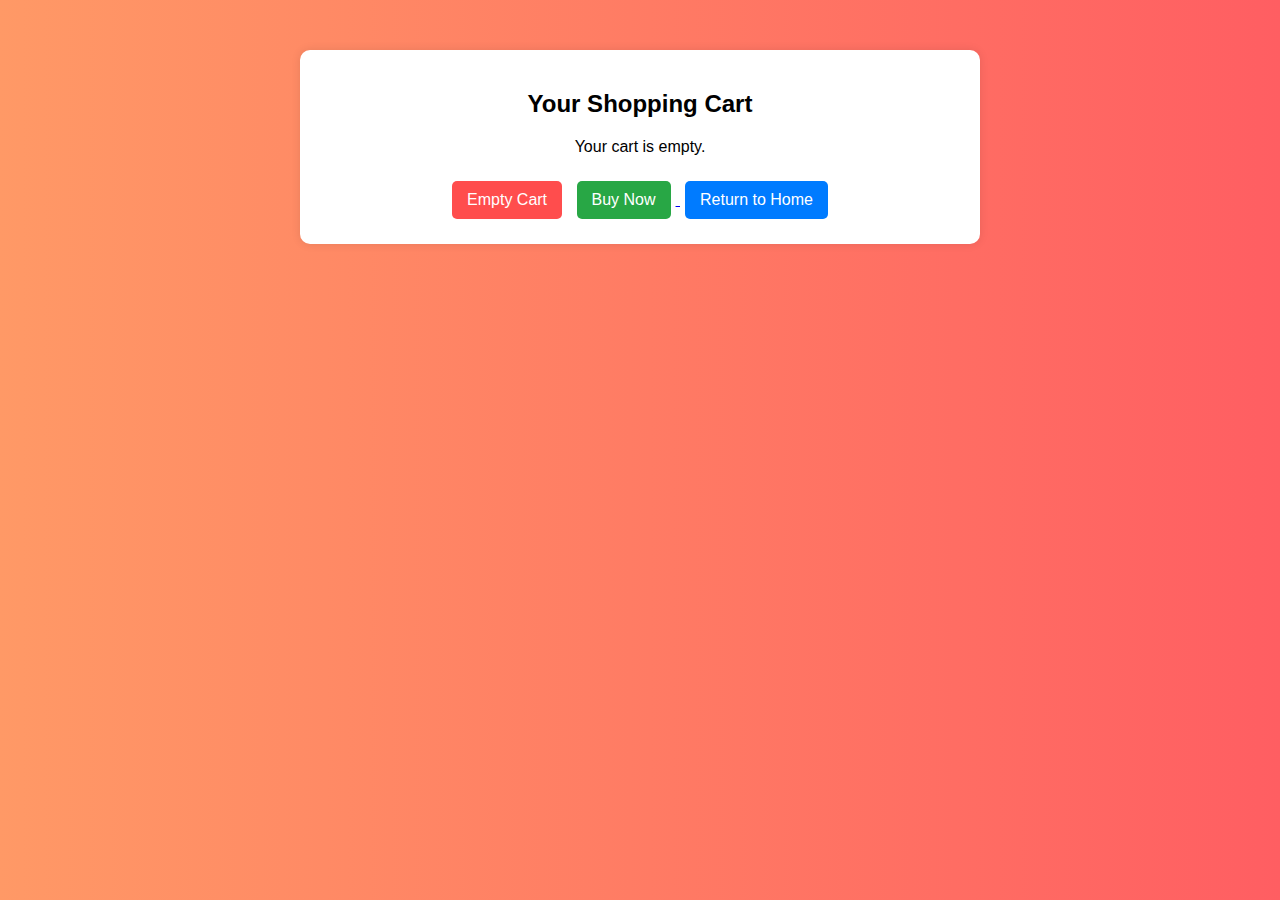
<file: cart.html>
<!DOCTYPE html>
<html lang="en">
<head>
    <meta charset="UTF-8">
    <meta name="viewport" content="width=device-width, initial-scale=1.0">
    <title>Cart</title>
    <link rel="stylesheet" href="cart.css"> <!-- Include your CSS file here -->
</head>
<body>
    <div id="cart-container">
        <h2>Your Shopping Cart</h2>

        <!-- Cart Items List -->
        <div id="cart-items">
            <!-- Dynamically added cart items will appear here -->
        </div>

        <!-- Buttons Section -->
        <div id="cart-buttons">
            <!-- Empty Cart Button -->
            <button id="empty-cart-btn">Empty Cart</button>
            
            <!-- Checkout Button -->
            <a href="checkout.html">
                <button id="checkout-btn">Buy Now</button>
            </a>

            <!-- Return to Home Button -->
            <a href="index.html">
                <button id="home-btn">Return to Home</button>
            </a>
        </div>
    </div>

    <script src="cart.js"></script> <!-- Include your JavaScript file here -->
</body>
</html>
</file>
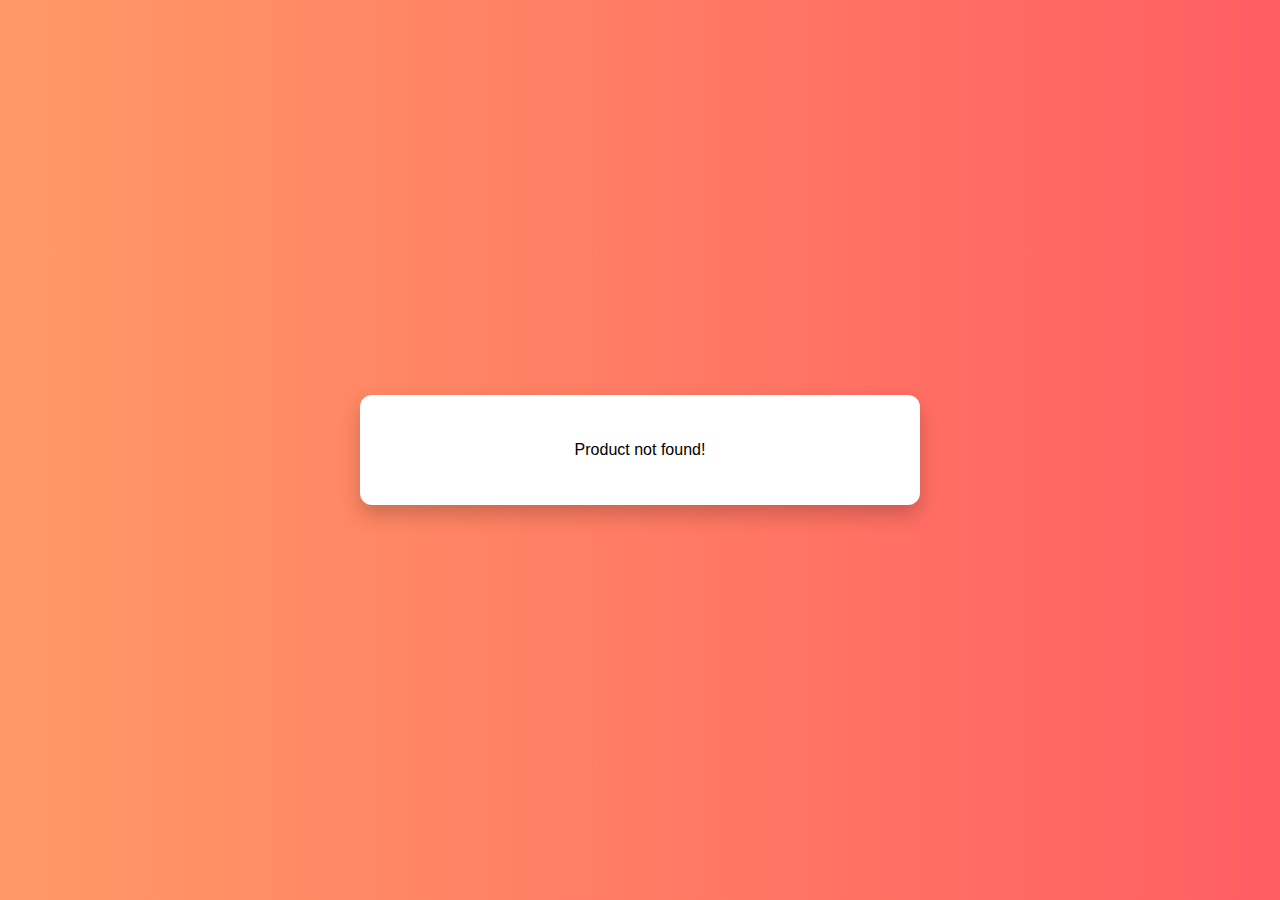
<file: customization.html>
<!DOCTYPE html>
<html lang="en">
<head>
    <meta charset="UTF-8">
    <meta name="viewport" content="width=device-width, initial-scale=1.0">
    <title>Customize Your Product</title>
    <script defer src="custom.js"></script> <!-- Linking JS -->
    <link rel="stylesheet" href="custom.css">
</head>
<body>

    <div id="customization-container">
        <h2>Customized Product</h2>
        
        <!-- Product Preview Area -->
        <div id="preview-container">
            <img id="product-image" src="Cup.jpeg" alt="Product Preview">
            <div id="text-preview">Your Text</div>
            <img id="image-preview" src="" alt="Image Preview" style="display: none;">
        </div>

        <!-- Customization Options -->
        <label for="custom-text">Enter Text:</label>
        <input type="text" id="custom-text" placeholder="Type your text here">

        <h1>OR</h1>

        <label for="upload-image" class="upload-btn">Upload an Image</label>
        <input type="file" id="upload-image" accept="image/*">
        <input type="text" id="customText" placeholder="Enter custom text">
        <input type="color" id="colorPicker">
        <label><input type="radio" name="wrap" value="Yes"> Gift Wrap</label>
        <label><input type="radio" name="wrap" value="No"> No Wrap</label>
        <button id="add-to-cart">Add to Cart</button>
        
    </div>
<script src="custom.js"></script>
</body>
</html>
</file>
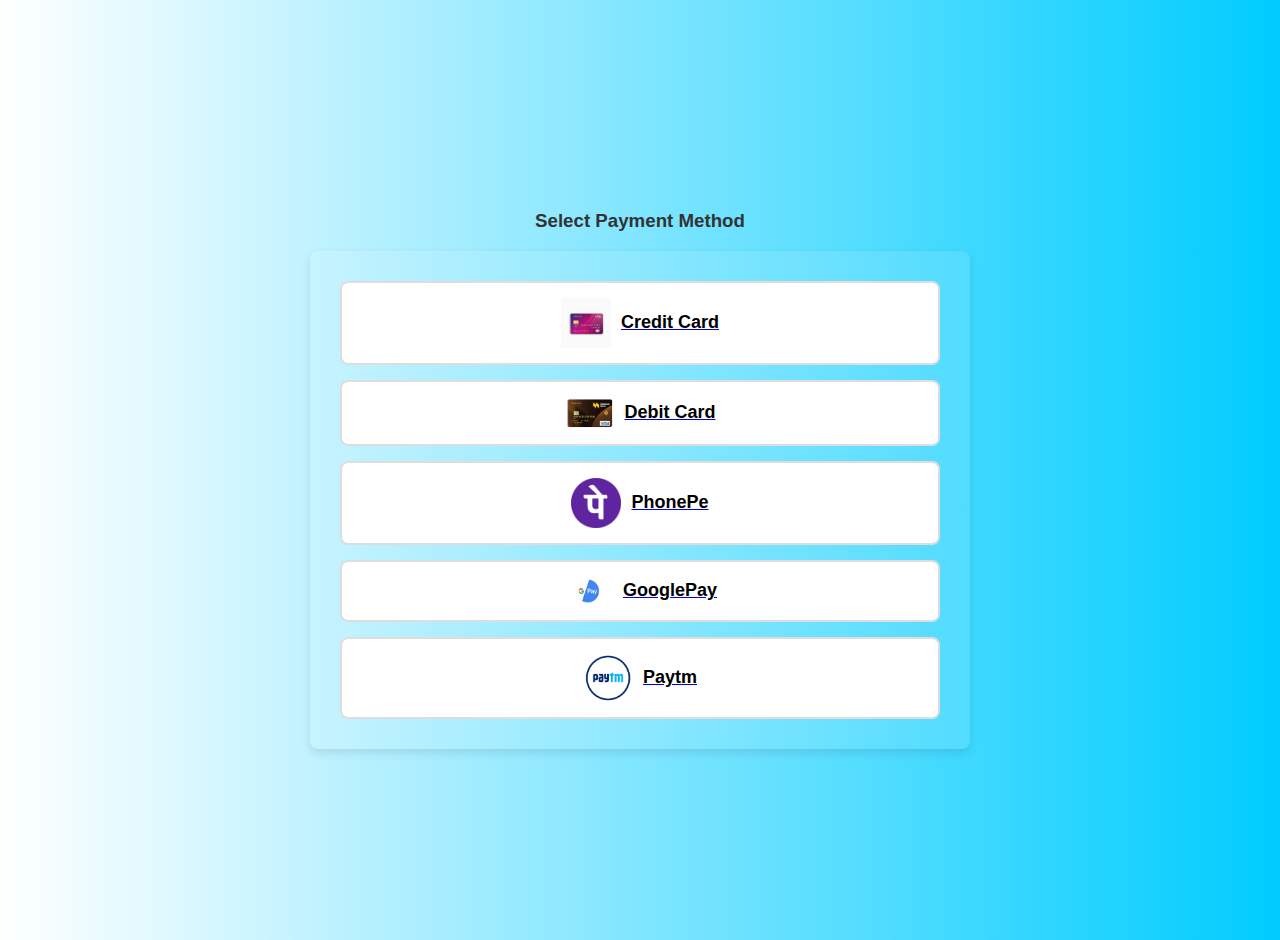
<file: payment.html>
<!DOCTYPE html>
<html lang="en">
<head>
    <meta charset="UTF-8">
    <meta name="viewport" content="width=device-width, initial-scale=1.0">
    <title>Payment Selection</title>
    <style>
        /* Body */
        body {
            font-family: Arial, sans-serif;
            background: linear-gradient(to right, #ffffff, #00ccff);
            color: #333;
            padding: 20px;
            display: flex;
            justify-content: center;
            align-items: center;
            height: 100vh;
            flex-direction: column;
            margin: 0;
            text-decoration: none;
        }

        /* Payment Methods Wrapper */
        #payment-methods {
            max-width: 1000px;
            width: auto;
            background-color: rgba(255, 255, 255, 0.1);
            display: flex;
            flex-direction: column;
            gap: 15px;
            padding: 30px;
            border-radius: 8px;
            align-items: center;
            justify-content: flex-start;
            box-shadow: 0 4px 10px rgba(0, 0, 0, 0.1);
        }

        /* Payment Option Buttons */
        .payment-button {
            display: flex;
            align-items: center;
            justify-content: center;
            gap: 10px;
            background-color: #fff;
            border: 2px solid #ddd;
            border-radius: 8px;
            padding: 15px;
            width:600px;
            font-size: 18px;
            font-weight: bold;
            cursor: pointer;
            transition: background-color 0.3s ease, border-color 0.3s ease;
        }

        /* Hover and Selected State */
        .payment-button:hover,
        .payment-button.selected {
            background-color: #007bff;
            border-color: #0056b3;
            color: white;
        }

        /* Payment Icon */
        .payment-icon {
            width: 50px;
            height: auto;
        }

       
    </style>
</head>
<body>

<h3>Select Payment Method</h3>
<div id="payment-methods">

  <a href="final.html">
    <button class="payment-button" data-method="Credit Card">
      <img src="cc.jpeg" alt="Credit Card" class="payment-icon">
      Credit Card
    </button>
  </a>

  <a href="final.html">
    <button class="payment-button" data-method="Debit Card">
      <img src="dc.jpeg" alt="Debit Card" class="payment-icon">
      Debit Card
    </button>
  </a>

  <a href="final.html">
    <button class="payment-button" data-method="PhonePe">
      <img src="pp.png" alt="PhonePe" class="payment-icon">
      PhonePe
    </button>
  </a>

  <a href="final.html">
    <button class="payment-button" data-method="GooglePay">
      <img src="gp.jpeg" alt="GooglePay" class="payment-icon">
      GooglePay
    </button>
  </a>

  <a href="final.html">
    <button class="payment-button" data-method="Paytm">
    <img src="pt.png" alt="Paytm" class="payment-icon">
    Paytm
  </button>
  </a>
    
</div>
</body>
</html>
</file>
<file: cart.css>
/* General Page Styling */
body {
    font-family: Arial, sans-serif;
    margin: 0;
    padding: 0;
    background: linear-gradient(to right, #ff9966, #ff5e62);}

/* Cart Container */
#cart-container {
    width: 50%;
    margin: 50px auto;
    background-color: white;
    padding: 20px;
    border-radius: 10px;
    box-shadow: 0 0 10px rgba(0, 0, 0, 0.1);
    text-align: center;
}

/* Cart Items */
#cart-items {
    margin-bottom: 20px;
}

/* Individual Cart Item */
.cart-item {
    display: flex;
    align-items: center;
    justify-content: space-between;
    border-bottom: 1px solid #ddd;
    padding: 10px;
}

/* Product Image */
.cart-item img {
    width: 50px;
    height: 50px;
    border-radius: 5px;
}

/* Product Details */
.details {
    flex-grow: 1;
    text-align: left;
    margin-left: 10px;
}

.details h4 {
    margin: 5px 0;
    font-size: 16px;
}

.details p {
    margin: 2px 0;
    font-size: 14px;
    color: #555;
}

/* Buttons Section */
#cart-buttons {
    margin-top: 20px;
}

/* Buttons */
button {
    padding: 10px 15px;
    margin: 5px;
    border: none;
    border-radius: 5px;
    cursor: pointer;
    font-size: 16px;
    transition: 0.3s;
}

/* Empty Cart Button */
#empty-cart-btn {
    background-color: #ff4d4d;
    color: white;
}

#empty-cart-btn:hover {
    background-color: #cc0000;
}

/* Buy Now Button */
#checkout-btn {
    background-color: #28a745;
    color: white;
}

#checkout-btn:hover {
    background-color: #218838;
}

/* Return to Home Button */
#home-btn {
    background-color: #007bff;
    color: white;
}

#home-btn:hover {
    background-color: #0056b3;
}
</file>
<file: custom.css>
/* Global Styles */
body {
    font-family: 'Poppins', sans-serif;
    background: linear-gradient(to right, #ff9966, #ff5e62);
    margin: 0;
    padding: 0;
    display: flex;
    justify-content: center;
    align-items: center;
    height: 100vh;
    overflow: hidden;
}

/* Customization Container */
#customization-container {
    background: white;
    padding: 30px;
    border-radius: 12px;
    box-shadow: 0px 10px 20px rgba(0, 0, 0, 0.2);
    text-align: center;
    max-width: 500px;
    width: 90%;
    animation: fadeIn 0.8s ease-in-out;
    max-height: 600px; /* Set max height for scrolling */
    overflow-y: auto; /* Enable vertical scrolling */
}

/* Header for customization section */
#customization-container h2 {
    text-align: center;
    font-size: 2rem;
    margin-bottom: 20px;
}

/* Product Preview Section */
#preview-container {
    display: flex;
    flex-direction: column;
    align-items: center;
    margin-bottom: 20px;
    border: 1px solid #ddd;
    padding: 20px;
    border-radius: 8px;
    background-color: #fff;
}

#product-image {
    width: 200px;
    height: auto;
    margin-bottom: 15px;
}

#text-preview {
    font-size: 1.2rem;
    color: #333;
    margin: 10px 0;
    text-align: center;
}

#image-preview {
    width: 100px;
    height: auto;
    margin-top: 15px;
}

/* Customization Options */
label {
    display: block;
    margin: 10px 0;
    font-size: 1rem;
    color: #333;
}

input[type="text"], input[type="color"], input[type="file"] {
    width: 100%;
    padding: 10px;
    margin: 10px 0;
    border: 1px solid #ccc;
    border-radius: 4px;
    font-size: 1rem;
}

input[type="file"] {
    padding: 5px;
}

input[type="radio"] {
    margin-right: 10px;
}

h1 {
    text-align: center;
    font-size: 1.5rem;
    margin: 20px 0;
    color: #333;
}

/* Button Styling */
button {
    background-color: #28a745;
    color: white;
    padding: 12px 24px;
    border: none;
    border-radius: 4px;
    font-size: 1rem;
    width: 100%;
    cursor: pointer;
    transition: background-color 0.3s ease;
}

button:hover {
    background-color: #218838;
}

/* Responsive styling */
@media (max-width: 600px) {
    #customization-container {
        padding: 15px;
        max-width: 100%;
    }

    #preview-container {
        flex-direction: column;
    }

    #product-image {
        width: 150px;
    }

    button {
        width: auto;
    }
}
</file>
